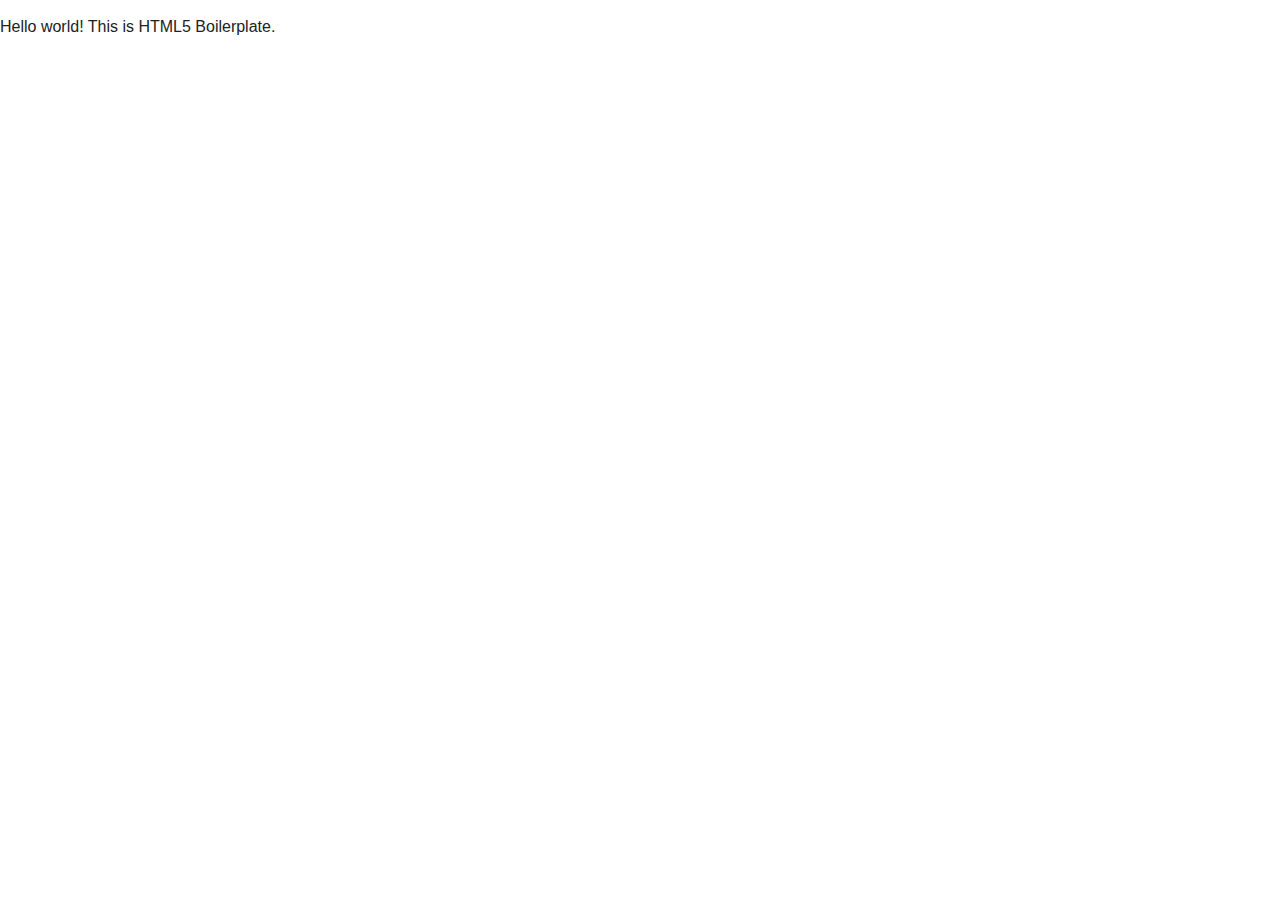
<file: main/angular/frontend/bower_components/html5-boilerplate/index.html>
<!DOCTYPE html>
<!--[if lt IE 7]>      <html class="no-js lt-ie9 lt-ie8 lt-ie7"> <![endif]-->
<!--[if IE 7]>         <html class="no-js lt-ie9 lt-ie8"> <![endif]-->
<!--[if IE 8]>         <html class="no-js lt-ie9"> <![endif]-->
<!--[if gt IE 8]><!--> <html class="no-js"> <!--<![endif]-->
    <head>
        <meta charset="utf-8">
        <meta http-equiv="X-UA-Compatible" content="IE=edge">
        <title></title>
        <meta name="description" content="">
        <meta name="viewport" content="width=device-width, initial-scale=1">

        <!-- Place favicon.ico and apple-touch-icon.png in the root directory -->

        <link rel="stylesheet" href="css/normalize.css">
        <link rel="stylesheet" href="css/main.css">
        <script src="js/vendor/modernizr-2.6.2.min.js"></script>
    </head>
    <body>
        <!--[if lt IE 7]>
            <p class="browsehappy">You are using an <strong>outdated</strong> browser. Please <a href="http://browsehappy.com/">upgrade your browser</a> to improve your experience.</p>
        <![endif]-->

        <!-- Add your site or application content here -->
        <p>Hello world! This is HTML5 Boilerplate.</p>

        <script src="//ajax.googleapis.com/ajax/libs/jquery/1.10.2/jquery.min.js"></script>
        <script>window.jQuery || document.write('<script src="js/vendor/jquery-1.10.2.min.js"><\/script>')</script>
        <script src="js/plugins.js"></script>
        <script src="js/main.js"></script>

        <!-- Google Analytics: change UA-XXXXX-X to be your site's ID. -->
        <script>
            (function(b,o,i,l,e,r){b.GoogleAnalyticsObject=l;b[l]||(b[l]=
            function(){(b[l].q=b[l].q||[]).push(arguments)});b[l].l=+new Date;
            e=o.createElement(i);r=o.getElementsByTagName(i)[0];
            e.src='//www.google-analytics.com/analytics.js';
            r.parentNode.insertBefore(e,r)}(window,document,'script','ga'));
            ga('create','UA-XXXXX-X');ga('send','pageview');
        </script>
    </body>
</html>
</file>
<file: main/angular/frontend/bower_components/html5-boilerplate/css/main.css>
/*! HTML5 Boilerplate v4.3.0 | MIT License | http://h5bp.com/ */

/*
 * What follows is the result of much research on cross-browser styling.
 * Credit left inline and big thanks to Nicolas Gallagher, Jonathan Neal,
 * Kroc Camen, and the H5BP dev community and team.
 */

/* ==========================================================================
   Base styles: opinionated defaults
   ========================================================================== */

html,
button,
input,
select,
textarea {
    color: #222;
}

html {
    font-size: 1em;
    line-height: 1.4;
}

/*
 * Remove text-shadow in selection highlight: h5bp.com/i
 * These selection rule sets have to be separate.
 * Customize the background color to match your design.
 */

::-moz-selection {
    background: #b3d4fc;
    text-shadow: none;
}

::selection {
    background: #b3d4fc;
    text-shadow: none;
}

/*
 * A better looking default horizontal rule
 */

hr {
    display: block;
    height: 1px;
    border: 0;
    border-top: 1px solid #ccc;
    margin: 1em 0;
    padding: 0;
}

/*
 * Remove the gap between images, videos, audio and canvas and the bottom of
 * their containers: h5bp.com/i/440
 */

audio,
canvas,
img,
video {
    vertical-align: middle;
}

/*
 * Remove default fieldset styles.
 */

fieldset {
    border: 0;
    margin: 0;
    padding: 0;
}

/*
 * Allow only vertical resizing of textareas.
 */

textarea {
    resize: vertical;
}

/* ==========================================================================
   Browse Happy prompt
   ========================================================================== */

.browsehappy {
    margin: 0.2em 0;
    background: #ccc;
    color: #000;
    padding: 0.2em 0;
}

/* ==========================================================================
   Author's custom styles
   ========================================================================== */

















/* ==========================================================================
   Helper classes
   ========================================================================== */

/*
 * Image replacement
 */

.ir {
    background-color: transparent;
    border: 0;
    overflow: hidden;
    /* IE 6/7 fallback */
    *text-indent: -9999px;
}

.ir:before {
    content: "";
    display: block;
    width: 0;
    height: 150%;
}

/*
 * Hide from both screenreaders and browsers: h5bp.com/u
 */

.hidden {
    display: none !important;
    visibility: hidden;
}

/*
 * Hide only visually, but have it available for screenreaders: h5bp.com/v
 */

.visuallyhidden {
    border: 0;
    clip: rect(0 0 0 0);
    height: 1px;
    margin: -1px;
    overflow: hidden;
    padding: 0;
    position: absolute;
    width: 1px;
}

/*
 * Extends the .visuallyhidden class to allow the element to be focusable
 * when navigated to via the keyboard: h5bp.com/p
 */

.visuallyhidden.focusable:active,
.visuallyhidden.focusable:focus {
    clip: auto;
    height: auto;
    margin: 0;
    overflow: visible;
    position: static;
    width: auto;
}

/*
 * Hide visually and from screenreaders, but maintain layout
 */

.invisible {
    visibility: hidden;
}

/*
 * Clearfix: contain floats
 *
 * For modern browsers
 * 1. The space content is one way to avoid an Opera bug when the
 *    `contenteditable` attribute is included anywhere else in the document.
 *    Otherwise it causes space to appear at the top and bottom of elements
 *    that receive the `clearfix` class.
 * 2. The use of `table` rather than `block` is only necessary if using
 *    `:before` to contain the top-margins of child elements.
 */

.clearfix:before,
.clearfix:after {
    content: " "; /* 1 */
    display: table; /* 2 */
}

.clearfix:after {
    clear: both;
}

/*
 * For IE 6/7 only
 * Include this rule to trigger hasLayout and contain floats.
 */

.clearfix {
    *zoom: 1;
}

/* ==========================================================================
   EXAMPLE Media Queries for Responsive Design.
   These examples override the primary ('mobile first') styles.
   Modify as content requires.
   ========================================================================== */

@media only screen and (min-width: 35em) {
    /* Style adjustments for viewports that meet the condition */
}

@media print,
       (-o-min-device-pixel-ratio: 5/4),
       (-webkit-min-device-pixel-ratio: 1.25),
       (min-resolution: 120dpi) {
    /* Style adjustments for high resolution devices */
}

/* ==========================================================================
   Print styles.
   Inlined to avoid required HTTP connection: h5bp.com/r
   ========================================================================== */

@media print {
    * {
        background: transparent !important;
        color: #000 !important; /* Black prints faster: h5bp.com/s */
        box-shadow: none !important;
        text-shadow: none !important;
    }

    a,
    a:visited {
        text-decoration: underline;
    }

    a[href]:after {
        content: " (" attr(href) ")";
    }

    abbr[title]:after {
        content: " (" attr(title) ")";
    }

    /*
     * Don't show links for images, or javascript/internal links
     */

    .ir a:after,
    a[href^="javascript:"]:after,
    a[href^="#"]:after {
        content: "";
    }

    pre,
    blockquote {
        border: 1px solid #999;
        page-break-inside: avoid;
    }

    thead {
        display: table-header-group; /* h5bp.com/t */
    }

    tr,
    img {
        page-break-inside: avoid;
    }

    img {
        max-width: 100% !important;
    }

    @page {
        margin: 0.5cm;
    }

    p,
    h2,
    h3 {
        orphans: 3;
        widows: 3;
    }

    h2,
    h3 {
        page-break-after: avoid;
    }
}
</file>
